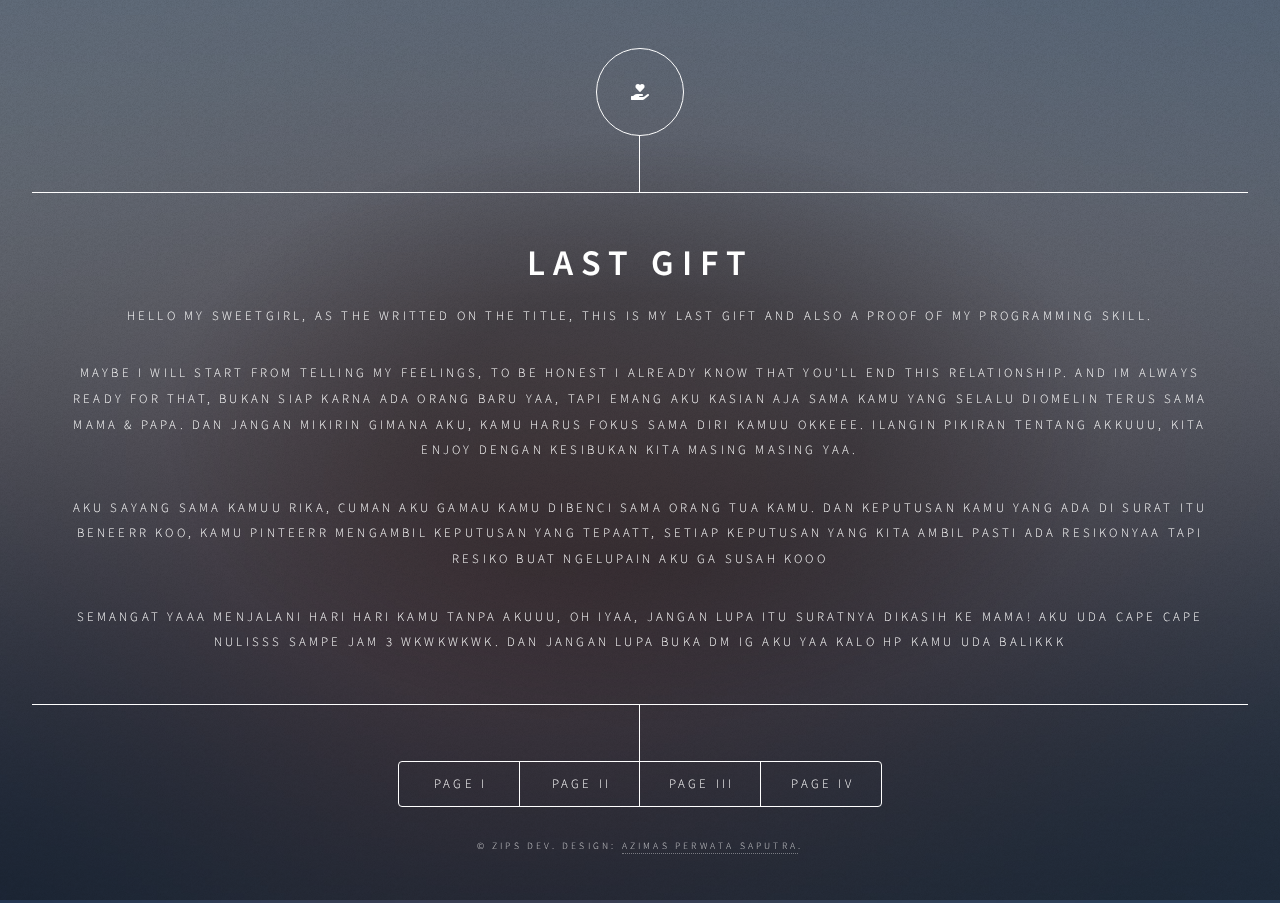
<file: gift.html>
<!DOCTYPE HTML>
<html>
	<head>
		<title>Last Gift - CCN</title>
		<meta charset="utf-8" />
		<meta name="viewport" content="width=device-width, initial-scale=1, user-scalable=no" />
		<link rel="stylesheet" href="https://cdnjs.cloudflare.com/ajax/libs/font-awesome/6.5.1/css/all.min.css">
		<link rel="stylesheet" href="assets/css/main.css" />
		<noscript><link rel="stylesheet" href="assets/css/noscript.css" /></noscript>
	</head>
	<body class="is-preload">

		<!-- Wrapper -->
			<div id="wrapper">

				<!-- Header -->
					<header id="header">
						<div class="logo">
							<span class="fas fa-hand-holding-heart"></span>
						</div>
						<div class="content">
							<div class="inner">
								<h1>LAST GIFT</h1>
								<p>Hello my sweetgirl, as the writted on the title, this is my Last Gift and also a proof of my programming skill.</p>
								<p>Maybe i will start from telling my feelings, to be honest i already know that you'll end this relationship. And im always ready for that, bukan siap karna ada orang baru yaa, tapi emang aku kasian aja sama kamu yang selalu diomelin terus sama mama & papa. Dan jangan mikirin gimana aku, kamu harus fokus sama diri kamuu okkeee. ilangin pikiran tentang akkuuu, kita enjoy dengan kesibukan kita masing masing yaa.</p>
								<p>Aku sayang sama kamuu Rika, cuman aku gamau kamu dibenci sama orang tua kamu. dan keputusan kamu yang ada di surat itu beneerr koo, kamu pinteerr mengambil keputusan yang tepaatt, setiap keputusan yang kita ambil pasti ada resikonyaa tapi resiko buat ngelupain aku ga susah kooo</p>
								<p>Semangat yaaa menjalani hari hari kamu tanpa akuuu, oh iyaa, JANGAN LUPA ITU SURATNYA DIKASIH KE MAMA! aku uda cape cape nulisss sampe jam 3 wkwkwkwk. dan jangan lupa buka DM IG aku yaa kalo hp kamu uda balikkk</p>
							</div>
						</div>
						<nav>
							<ul>
								<li><a href="#intro">PAGE I</a></li>
								<li><a href="#work">PAGE II</a></li>
								<li><a href="#about">PAGE III</a></li>
								<li><a href="#contact">PAGE IV</a></li>
								<!-- <li><a href="#elements">Elements</a></li> -->
							</ul>
						</nav>
					</header>

				<!-- Main -->
					<div id="main">

						<!-- Intro -->
							<article id="intro">
								<h2 class="major">PAGE I</h2>
								<span class="image main"><img src="images/FOTO (1).jpg" alt="" /></span>
								<p>24/04/2024, tidak terasa yaa kita sudah menjalani hubungan ini selama 1 Bulan, sebanyak 35 Hari kita lewati bersama sama dengan penuh kebahagiaan dan rasa sayang.</p>
								<p>Sekarang tanggal 29/05/2024, segala tentang kamu kandas, bukan cerita melainkan rasa. Aku yang pernah gigih dalam mencintaimu, kini memilih untuk berhenti atas hal yang tak pernah kau hargai, setelah beberapa kali mengalami patah hati, aku baru menyadari bahwa separah ini aku terluka. tidak,, tungguuu,, tidak denganmu. melainkan dengan aku yang terlalu menggebu. Aku memilih untuk melepasmu sebab mencintaimu pun akan membuat kamu lebih tersakiti.</p>
								<p>Usahaku tak mampu membuat mu luluh, sebab sejak awal hatimu tak pernah utuh. Aku Ikhlas atas kepergianmu, meski aku tahu bahwa kalimat itu tak pantas untukku yang bukan siapa siapa kamu. Biarlah kalimat kalimat yang pernah aku langitkan menjadi bukti bahwa aku pernah mencintai seorang wanita yang namanya tak pernah kubiarkan lebur dari ingatan, dan kelas mungkin aku akan merayakan tentangmu dalam ruang kelabu berisi memori lama yang melimpah kenangan.</p>
								<p>Every moments with you feels like a symphony of emotions, each note resonating with the depth of my love for you. you are the moldy that fills my heart with joy, the harmony that brings peace to my soul. with every beat, my love for you grows stronger, deeper, and more profound. you are the song that plays in my heart, the lyrics that speak to my soul. I'am endlessly grateful for your presence in my life, for you my lovely sweetgirl :)</p>
							</article>

						<!-- Work -->
							<article id="work">
								<h2 class="major">PAGE II</h2>
								<span class="image main"><img src="images/FOTO (2).jpg" alt="" /></span>
								<p>Aku Pamit yaa. Aku Pamit pergi, kamu ga perlu khawatirin aku yang pergi, bukan karna kamu bikin aku kecewa atau sakit hati koo, tenang aja. kamu udah baikk banggeett sama akkuuu, dan aku gabisa ngebales semua kebaikan yang udah kamu lakuin buat aku. maaf aku pergi karna aku tau aku gabakal bisa bales semua hal yang udah kamu kasih ke aku, aku takut aku nyakitin kamu lebih lama dan lebih sakit. akhir akhir ini aku lagi pusing, aku pusing sama keadaan, aku pusing gimana cara ngebales semua kebaikan yang udah kamu lakuin, maaf kalau semenjak kamu deket sama aku kamu jadi banyak sakit hati, banyak kecewa, maaf aku gaada niatan buat bikin kamu kaya gitu. aku sekarang lagi nyoba untuk merelakan kamu, pelan pelan aku coba, aku coba lagi setelah aku gagal berkali kali buat menjauh dari kamu. jujur, susah banget buat ngelepasin kamu, kita gaada apa apa tapi ngerasa ga rela aja kalau kamu aku tinggalin, apalagi kamu jalan bareng sama pria lain, aku belum siap untuk menghadapi hal itu kedua kalinya. semoga kali ini aku berhasil buat ga bikin kamu susah lagi, sekarang aku lagi nyoba untuk lepasin kamu pelan pelan, sekali lagi maaf ya akhir akhir ini kamu dimarahin sama mama karna jalan sama aku. maaf aku selalu maksain kamu buat jalan sama aku. Terimakasih bangettt udah bikin aku bahagia selama iniii, dan terimakasih atas semua hal yang telah kamu beri ke aku. aku sangat menghargai ituu <3</p>
								<p>Dan bila nanti kamu sudah menemukan sosok yang kamu pilih untuk dijadikan alasan bahagianya kamu selanjutnya, yang dimana itu bukan aku, kamu ingat ini ya?. aku ingin mengucapkan terimakasih sekali ke kamu. terimakasih udah mengajariku banyak hal kebaikan, terimakasih sudah terus menemaniku menitih langkah langkah yang kadang melelahkan jika aku tempuh sendiri, terimakasih sudah menanami dan memahami luka, duka, kelam, dan rumitnya aku, terimakasih untuk waktu, kesempatan, kebahagiaan, cerita, argumen, diskusi, hal yang kamu selalu ingin bagi dengan aku, dan cinta kamu yang sangat luar biasa. ternyata, aku pernah begitu bahagia denganmu, bila hari ini sudah tidak ada lagi, aku sudah merasa cukup, karena pernah melewati segalanya dengan kamu di sisiku, pernah diisi dan diyakinkan oleh kamu, mencintaimu akan selalu menjadi bagian terbaik dalam hidupku. Jika nanti pada akhirnya bukan aku orangnya, aku meminta maaf atas segala kesalahanku kepadamu di masa yang pernah kita lalui bersama, maaf jika aku belum bisa menjadi pria yang kamu mau, maaf jika aku kurang sabar dalam menghadapi segala sifat kamu, aku hanya menitip pesan untukmu 'kamu tetaplah kamu, tetaplah jadi diri sendiri, kamu hebat, dan tetaplah menjadi orang baik seperti biasanya'. sekali lagii baik baikk yaa kamuuu, semoga disuatu hari nanti ada pria yang melanjutkan merakit diri kamu lebih baik daripada akuu <3</p>
							</article>

						<!-- About -->
							<article id="about">
								<h2 class="major">PAGE III</h2>
								<span class="image main"><img src="images/FOTO (3).jpg" alt="" /></span>
								<p>Terlepas dari salahku, aku minta maaf. terlepas dari salahmu, lebih dulu sudah aku maafkan. Kita terlalu lama bersama sama sibuk mengungkit salah. sampai lupa, bahagia kita pernah sama sama. aku mulai ngenang masa baik, waktu baik, dan kenangan baik. benci itu hanya membuat cape dan aku gapernah bisa, aku akan mengingatmu selalu sebagai seorang yang pernah kubanggakan. sebagai seseorang yang pernah membahagiakan. terlepas dari hilangnya harapan, aku hanya ingin mengucapkan terimakasi banyak atas segalanya. tak jarang juga kamu ada disaat aku sedang susah susahnya. tak jarang kamu ada disaat aku sedang lemah lemahnya. kamu selalu aku kenang sebagai seseorang yang istimewa dan akan selalu. kini aku sedang mencoba berdiri diatas kakiku sendiri tanpa bantuan darimu sama sekali. biasanya kamu adalah orang nomor satu disaat aku membutuhkan sesuatu, wanita yang selalu aku hubungi disaat ada cerita hari ini, ngeluh tentang sesuatu, namun kini udah tidak lagi. akan ku usahakan untuk aku melepas kebahagiaanku yaitu kamu, demi kebahagiaanmu juga. kelak jika ternyata kita tidak lagi saling butuh, saling rindu dan saling mencari,,, kamu ingat ini. bagaimanapun cerita kita berakhir, aku akan selalu mengingatmu,,, selalu....</p>
								<p>I feel lucky meeting you, thank you for everything nothing can make me happy, my happiness is now only in you. thought doing fine was the best it was ever going to get for me, with you i finally feel whole. one think i love about you is how you want me to be happy, even at an extremely low point you wanted to make me laugh and did many time. Like you every day. You're the best person i've ever meet and i dont know how i describe you cuteness, your kindness, your beauty, your perfect treatment, and your response.</p>
							</article>

						<!-- Contact -->
						<article id="contact">
							<h2 class="major">PAGE IV</h2>
							<span class="image main"><img src="images/FOTO (4).jpg" alt="" /></span>
							<p>Dear My Last Home...</p>
							<p>Aku gatauu mau nyampeiinnnyyaaa lewat mana lagii, semoga kamuu bisa bacaa semua yaaa. Aku cuman mau bilang terimakasih yang sebanyak banyaknya ke kamu atas pengalaman dan pelajaran kemarin. terimakasih pernah menjadi rumah yang ternyaman, terimakasih untuk semua hal yang telah kita lewati, terimakasih untuk memori manisnya, maaaaffff yyyaaa, ketikaa samaa akkuu banyak sakitnyaaa. maaf jugaa kalau aku masi sering nyari tau tentang kamuu, maaf juga kalau aku sering cemburuan sama kamuu, sering nangisin kamuu, sering mikirin kamuu. Intinyaaa sekarang kamu harus bahagiaa yaaa, aku seneng bangeett bisa diberi pelukan hangat dari kamuuu, aku seneng banget bisa bahagia dan ketawa bareng sama kamuuu. Jikaa suatu saaat nanti kamuu sudah menemukan pria yang lebih baik dari diriku, kamu jangan takut yaa buat cerita tentang hari hari kamuu ke diaa yaaa. tapiii jangan cerita apaaa yaannggg kamu rasain jugaaa, apalagi soal your lustful desire. Jangaannn sampppee akkuu maahhh mooohhhhooonnn bannaagggeeettt sama kamu jangan sampe hal negatif yang pernah aku lakuin kejadian lagi sama pasangan baru kamuu...... Daaann jugaa jangan makan miee teruss yaa, udah ah segitu aajjjaa, uda nangis bangett. sekali lagi makasi yaaa, bahagia selalu sayyaannggkuuuhhh... Maaf kalo akhir akhir ini aku mengganggu kamuuu dengan ngejemput kamuu, tapii mulaii besook aku gaakan ganggu kamu lagii kooo. SEMANGAT SELALLUUU MYY GOOODDDDDD GGGIIIIRRRLLLLLL, III LLLOOOOOVVVVVVVEEEEEEEEEE YYYYYYYYOOOOOOUUUUUUUUU SSSSSSSSSSSSOOOOOOOOOOOOOOO MMMMMMMMMMMMUUUUUUUUUUUUUUUUCCCCCCCCCCCCCCCCHHHHHHHHHHHHHHHHHHH</p>
						</article>

						<!-- Elements -->
							<article id="elements">
								<h2 class="major">Elements</h2>

								<section>
									<h3 class="major">Text</h3>
									<p>This is <b>bold</b> and this is <strong>strong</strong>. This is <i>italic</i> and this is <em>emphasized</em>.
									This is <sup>superscript</sup> text and this is <sub>subscript</sub> text.
									This is <u>underlined</u> and this is code: <code>for (;;) { ... }</code>. Finally, <a href="#">this is a link</a>.</p>
									<hr />
									<h2>Heading Level 2</h2>
									<h3>Heading Level 3</h3>
									<h4>Heading Level 4</h4>
									<h5>Heading Level 5</h5>
									<h6>Heading Level 6</h6>
									<hr />
									<h4>Blockquote</h4>
									<blockquote>Fringilla nisl. Donec accumsan interdum nisi, quis tincidunt felis sagittis eget tempus euismod. Vestibulum ante ipsum primis in faucibus vestibulum. Blandit adipiscing eu felis iaculis volutpat ac adipiscing accumsan faucibus. Vestibulum ante ipsum primis in faucibus lorem ipsum dolor sit amet nullam adipiscing eu felis.</blockquote>
									<h4>Preformatted</h4>
									<pre><code>i = 0;

while (!deck.isInOrder()) {
    print 'Iteration ' + i;
    deck.shuffle();
    i++;
}

print 'It took ' + i + ' iterations to sort the deck.';</code></pre>
								</section>

								<section>
									<h3 class="major">Lists</h3>

									<h4>Unordered</h4>
									<ul>
										<li>Dolor pulvinar etiam.</li>
										<li>Sagittis adipiscing.</li>
										<li>Felis enim feugiat.</li>
									</ul>

									<h4>Alternate</h4>
									<ul class="alt">
										<li>Dolor pulvinar etiam.</li>
										<li>Sagittis adipiscing.</li>
										<li>Felis enim feugiat.</li>
									</ul>

									<h4>Ordered</h4>
									<ol>
										<li>Dolor pulvinar etiam.</li>
										<li>Etiam vel felis viverra.</li>
										<li>Felis enim feugiat.</li>
										<li>Dolor pulvinar etiam.</li>
										<li>Etiam vel felis lorem.</li>
										<li>Felis enim et feugiat.</li>
									</ol>
									<h4>Icons</h4>
									<ul class="icons">
										<li><a href="https://www.instagram.com/smithbondz/" class="icon brands fa-instagram"><span class="label">Instagram</span></a></li>
										<li><a href="https://github.com/AzimasP" class="icon brands fa-github"><span class="label">Github</span></a></li>
									</ul>

									<h4>Actions</h4>
									<ul class="actions">
										<li><a href="#" class="button primary">Default</a></li>
										<li><a href="#" class="button">Default</a></li>
									</ul>
									<ul class="actions stacked">
										<li><a href="#" class="button primary">Default</a></li>
										<li><a href="#" class="button">Default</a></li>
									</ul>
								</section>

								<section>
									<h3 class="major">Table</h3>
									<h4>Default</h4>
									<div class="table-wrapper">
										<table>
											<thead>
												<tr>
													<th>Name</th>
													<th>Description</th>
													<th>Price</th>
												</tr>
											</thead>
											<tbody>
												<tr>
													<td>Item One</td>
													<td>Ante turpis integer aliquet porttitor.</td>
													<td>29.99</td>
												</tr>
												<tr>
													<td>Item Two</td>
													<td>Vis ac commodo adipiscing arcu aliquet.</td>
													<td>19.99</td>
												</tr>
												<tr>
													<td>Item Three</td>
													<td> Morbi faucibus arcu accumsan lorem.</td>
													<td>29.99</td>
												</tr>
												<tr>
													<td>Item Four</td>
													<td>Vitae integer tempus condimentum.</td>
													<td>19.99</td>
												</tr>
												<tr>
													<td>Item Five</td>
													<td>Ante turpis integer aliquet porttitor.</td>
													<td>29.99</td>
												</tr>
											</tbody>
											<tfoot>
												<tr>
													<td colspan="2"></td>
													<td>100.00</td>
												</tr>
											</tfoot>
										</table>
									</div>

									<h4>Alternate</h4>
									<div class="table-wrapper">
										<table class="alt">
											<thead>
												<tr>
													<th>Name</th>
													<th>Description</th>
													<th>Price</th>
												</tr>
											</thead>
											<tbody>
												<tr>
													<td>Item One</td>
													<td>Ante turpis integer aliquet porttitor.</td>
													<td>29.99</td>
												</tr>
												<tr>
													<td>Item Two</td>
													<td>Vis ac commodo adipiscing arcu aliquet.</td>
													<td>19.99</td>
												</tr>
												<tr>
													<td>Item Three</td>
													<td> Morbi faucibus arcu accumsan lorem.</td>
													<td>29.99</td>
												</tr>
												<tr>
													<td>Item Four</td>
													<td>Vitae integer tempus condimentum.</td>
													<td>19.99</td>
												</tr>
												<tr>
													<td>Item Five</td>
													<td>Ante turpis integer aliquet porttitor.</td>
													<td>29.99</td>
												</tr>
											</tbody>
											<tfoot>
												<tr>
													<td colspan="2"></td>
													<td>100.00</td>
												</tr>
											</tfoot>
										</table>
									</div>
								</section>

								<section>
									<h3 class="major">Buttons</h3>
									<ul class="actions">
										<li><a href="#" class="button primary">Primary</a></li>
										<li><a href="#" class="button">Default</a></li>
									</ul>
									<ul class="actions">
										<li><a href="#" class="button">Default</a></li>
										<li><a href="#" class="button small">Small</a></li>
									</ul>
									<ul class="actions">
										<li><a href="#" class="button primary icon solid fa-download">Icon</a></li>
										<li><a href="#" class="button icon solid fa-download">Icon</a></li>
									</ul>
									<ul class="actions">
										<li><span class="button primary disabled">Disabled</span></li>
										<li><span class="button disabled">Disabled</span></li>
									</ul>
								</section>

								<section>
									<h3 class="major">Form</h3>
									<form method="post" action="#">
										<div class="fields">
											<div class="field half">
												<label for="demo-name">Name</label>
												<input type="text" name="demo-name" id="demo-name" value="" placeholder="Jane Doe" />
											</div>
											<div class="field half">
												<label for="demo-email">Email</label>
												<input type="email" name="demo-email" id="demo-email" value="" placeholder="jane@untitled.tld" />
											</div>
											<div class="field">
												<label for="demo-category">Category</label>
												<select name="demo-category" id="demo-category">
													<option value="">-</option>
													<option value="1">Manufacturing</option>
													<option value="1">Shipping</option>
													<option value="1">Administration</option>
													<option value="1">Human Resources</option>
												</select>
											</div>
											<div class="field half">
												<input type="radio" id="demo-priority-low" name="demo-priority" checked>
												<label for="demo-priority-low">Low</label>
											</div>
											<div class="field half">
												<input type="radio" id="demo-priority-high" name="demo-priority">
												<label for="demo-priority-high">High</label>
											</div>
											<div class="field half">
												<input type="checkbox" id="demo-copy" name="demo-copy">
												<label for="demo-copy">Email me a copy</label>
											</div>
											<div class="field half">
												<input type="checkbox" id="demo-human" name="demo-human" checked>
												<label for="demo-human">Not a robot</label>
											</div>
											<div class="field">
												<label for="demo-message">Message</label>
												<textarea name="demo-message" id="demo-message" placeholder="Enter your message" rows="6"></textarea>
											</div>
										</div>
										<ul class="actions">
											<li><input type="submit" value="Send Message" class="primary" /></li>
											<li><input type="reset" value="Reset" /></li>
										</ul>
									</form>
								</section>

							</article>

					</div>

				<!-- Footer -->
					<footer id="footer">
						<p class="copyright">&copy; ZiPs Dev. Design: <a href="https://instagram.com/smithbondz">Azimas Perwata Saputra</a>.</p>
					</footer>

			</div>

		<!-- BG -->
			<div id="bg"></div>

		<!-- Scripts -->
			<script src="assets/js/jquery.min.js"></script>
			<script src="assets/js/browser.min.js"></script>
			<script src="assets/js/breakpoints.min.js"></script>
			<script src="assets/js/util.js"></script>
			<script src="assets/js/main.js"></script>

	</body>
</html>
</file>
<file: assets/css/noscript.css>
/*
	Dimension by HTML5 UP
	html5up.net | @ajlkn
	Free for personal and commercial use under the CCA 3.0 license (html5up.net/license)
*/

/* BG */

	body.is-preload #bg:before {
		background-color: transparent;
	}

/* Header */

	body.is-preload #header {
		-moz-filter: none;
		-webkit-filter: none;
		-ms-filter: none;
		filter: none;
	}

		body.is-preload #header > * {
			opacity: 1;
		}

		body.is-preload #header .content .inner {
			max-height: none;
			padding: 3rem 2rem;
			opacity: 1;
		}

/* Main */

	#main article {
		opacity: 1;
		margin: 4rem 0 0 0;
	}
</file>
<file: assets/css/main.css>
@import url(fontawesome-all.min.css);
@import url("https://fonts.googleapis.com/css?family=Source+Sans+Pro:300italic,600italic,300,600");

/*
	Dimension by HTML5 UP
	html5up.net | @ajlkn
	Free for personal and commercial use under the CCA 3.0 license (html5up.net/license)
*/

html, body, div, span, applet, object,
iframe, h1, h2, h3, h4, h5, h6, p, blockquote,
pre, a, abbr, acronym, address, big, cite,
code, del, dfn, em, img, ins, kbd, q, s, samp,
small, strike, strong, sub, sup, tt, var, b,
u, i, center, dl, dt, dd, ol, ul, li, fieldset,
form, label, legend, table, caption, tbody,
tfoot, thead, tr, th, td, article, aside,
canvas, details, embed, figure, figcaption,
footer, header, hgroup, menu, nav, output, ruby,
section, summary, time, mark, audio, video {
	margin: 0;
	padding: 0;
	border: 0;
	font-size: 100%;
	font: inherit;
	vertical-align: baseline;}

article, aside, details, figcaption, figure,
footer, header, hgroup, menu, nav, section {
	display: block;}

body {
	line-height: 1;
}

ol, ul {
	list-style: none;
}

blockquote, q {
	quotes: none;
}

	blockquote:before, blockquote:after, q:before, q:after {
		content: '';
		content: none;
	}

table {
	border-collapse: collapse;
	border-spacing: 0;
}

body {
	-webkit-text-size-adjust: none;
}

mark {
	background-color: transparent;
	color: inherit;
}

input::-moz-focus-inner {
	border: 0;
	padding: 0;
}

input, select, textarea {
	-moz-appearance: none;
	-webkit-appearance: none;
	-ms-appearance: none;
	appearance: none;
}

/* Basic */

	@-ms-viewport {
		width: device-width;
	}

	@media screen and (max-width: 480px) {

		html, body {
			min-width: 320px;
		}

	}

	html {
		box-sizing: border-box;
	}

	*, *:before, *:after {
		box-sizing: inherit;
	}

	body {
		background: #1b1f22;
	}

		body.is-preload *, body.is-preload *:before, body.is-preload *:after {
			-moz-animation: none !important;
			-webkit-animation: none !important;
			-ms-animation: none !important;
			animation: none !important;
			-moz-transition: none !important;
			-webkit-transition: none !important;
			-ms-transition: none !important;
			transition: none !important;
		}

/* Type */

	html {
		font-size: 16pt;
	}

		@media screen and (max-width: 1680px) {

			html {
				font-size: 12pt;
			}

		}

		@media screen and (max-width: 736px) {

			html {
				font-size: 11pt;
			}

		}

		@media screen and (max-width: 360px) {

			html {
				font-size: 10pt;
			}

		}

	body, input, select, textarea {
		color: #ffffff;
		font-family: "Source Sans Pro", sans-serif;
		font-weight: 300;
		font-size: 1rem;
		line-height: 1.65;
	}

	a {
		-moz-transition: color 0.2s ease-in-out, background-color 0.2s ease-in-out, border-bottom-color 0.2s ease-in-out;
		-webkit-transition: color 0.2s ease-in-out, background-color 0.2s ease-in-out, border-bottom-color 0.2s ease-in-out;
		-ms-transition: color 0.2s ease-in-out, background-color 0.2s ease-in-out, border-bottom-color 0.2s ease-in-out;
		transition: color 0.2s ease-in-out, background-color 0.2s ease-in-out, border-bottom-color 0.2s ease-in-out;
		border-bottom: dotted 1px rgba(255, 255, 255, 0.5);
		text-decoration: none;
		color: inherit;
	}

		a:hover {
			border-bottom-color: transparent;
		}

	strong, b {
		color: #ffffff;
		font-weight: 600;
	}

	em, i {
		font-style: italic;
	}

	p {
		margin: 0 0 2rem 0;
	}

	h1, h2, h3, h4, h5, h6 {
		color: #ffffff;
		font-weight: 600;
		line-height: 1.5;
		margin: 0 0 1rem 0;
		text-transform: uppercase;
		letter-spacing: 0.2rem;
	}

		h1 a, h2 a, h3 a, h4 a, h5 a, h6 a {
			color: inherit;
			text-decoration: none;
		}

		h1.major, h2.major, h3.major, h4.major, h5.major, h6.major {
			border-bottom: solid 1px #ffffff;
			width: -moz-max-content;
			width: -webkit-max-content;
			width: -ms-max-content;
			width: max-content;
			padding-bottom: 0.5rem;
			margin: 0 0 2rem 0;
		}

	h1 {
		font-size: 2.25rem;
		line-height: 1.3;
		letter-spacing: 0.5rem;
	}

	h2 {
		font-size: 1.5rem;
		line-height: 1.4;
		letter-spacing: 0.5rem;
	}

	h3 {
		font-size: 1rem;
	}

	h4 {
		font-size: 0.8rem;
	}

	h5 {
		font-size: 0.7rem;
	}

	h6 {
		font-size: 0.6rem;
	}

	@media screen and (max-width: 736px) {

		h1 {
			font-size: 1.75rem;
			line-height: 1.4;
		}

		h2 {
			font-size: 1.25em;
			line-height: 1.5;
		}

	}

	sub {
		font-size: 0.8rem;
		position: relative;
		top: 0.5rem;
	}

	sup {
		font-size: 0.8rem;
		position: relative;
		top: -0.5rem;
	}

	blockquote {
		border-left: solid 4px #ffffff;
		font-style: italic;
		margin: 0 0 2rem 0;
		padding: 0.5rem 0 0.5rem 2rem;
	}

	code {
		background: rgba(255, 255, 255, 0.075);
		border-radius: 4px;
		font-family: "Courier New", monospace;
		font-size: 0.9rem;
		margin: 0 0.25rem;
		padding: 0.25rem 0.65rem;
	}

	pre {
		-webkit-overflow-scrolling: touch;
		font-family: "Courier New", monospace;
		font-size: 0.9rem;
		margin: 0 0 2rem 0;
	}

		pre code {
			display: block;
			line-height: 1.75;
			padding: 1rem 1.5rem;
			overflow-x: auto;
		}

	hr {
		border: 0;
		border-bottom: solid 1px #ffffff;
		margin: 2.75rem 0;
	}

	.align-left {
		text-align: left;
	}

	.align-center {
		text-align: center;
	}

	.align-right {
		text-align: right;
	}

/* Form */

	form {
		margin: 0 0 2rem 0;
	}

		form > :last-child {
			margin-bottom: 0;
		}

		form > .fields {
			display: -moz-flex;
			display: -webkit-flex;
			display: -ms-flex;
			display: flex;
			-moz-flex-wrap: wrap;
			-webkit-flex-wrap: wrap;
			-ms-flex-wrap: wrap;
			flex-wrap: wrap;
			width: calc(100% + 3rem);
			margin: -1.5rem 0 2rem -1.5rem;
		}

			form > .fields > .field {
				-moz-flex-grow: 0;
				-webkit-flex-grow: 0;
				-ms-flex-grow: 0;
				flex-grow: 0;
				-moz-flex-shrink: 0;
				-webkit-flex-shrink: 0;
				-ms-flex-shrink: 0;
				flex-shrink: 0;
				padding: 1.5rem 0 0 1.5rem;
				width: calc(100% - 1.5rem);
			}

				form > .fields > .field.half {
					width: calc(50% - 0.75rem);
				}

				form > .fields > .field.third {
					width: calc(100%/3 - 0.5rem);
				}

				form > .fields > .field.quarter {
					width: calc(25% - 0.375rem);
				}

		@media screen and (max-width: 480px) {

			form > .fields {
				width: calc(100% + 3rem);
				margin: -1.5rem 0 2rem -1.5rem;
			}

				form > .fields > .field {
					padding: 1.5rem 0 0 1.5rem;
					width: calc(100% - 1.5rem);
				}

					form > .fields > .field.half {
						width: calc(100% - 1.5rem);
					}

					form > .fields > .field.third {
						width: calc(100% - 1.5rem);
					}

					form > .fields > .field.quarter {
						width: calc(100% - 1.5rem);
					}

		}

	label {
		color: #ffffff;
		display: block;
		font-size: 0.8rem;
		font-weight: 300;
		letter-spacing: 0.2rem;
		line-height: 1.5;
		margin: 0 0 1rem 0;
		text-transform: uppercase;
	}

	input[type="text"],
	input[type="password"],
	input[type="email"],
	input[type="tel"],
	select,
	textarea {
		-moz-appearance: none;
		-webkit-appearance: none;
		-ms-appearance: none;
		appearance: none;
		-moz-transition: border-color 0.2s ease-in-out, box-shadow 0.2s ease-in-out, background-color 0.2s ease-in-out;
		-webkit-transition: border-color 0.2s ease-in-out, box-shadow 0.2s ease-in-out, background-color 0.2s ease-in-out;
		-ms-transition: border-color 0.2s ease-in-out, box-shadow 0.2s ease-in-out, background-color 0.2s ease-in-out;
		transition: border-color 0.2s ease-in-out, box-shadow 0.2s ease-in-out, background-color 0.2s ease-in-out;
		background-color: transparent;
		border-radius: 4px;
		border: solid 1px #ffffff;
		color: inherit;
		display: block;
		outline: 0;
		padding: 0 1rem;
		text-decoration: none;
		width: 100%;
	}

		input[type="text"]:invalid,
		input[type="password"]:invalid,
		input[type="email"]:invalid,
		input[type="tel"]:invalid,
		select:invalid,
		textarea:invalid {
			box-shadow: none;
		}

		input[type="text"]:focus,
		input[type="password"]:focus,
		input[type="email"]:focus,
		input[type="tel"]:focus,
		select:focus,
		textarea:focus {
			background: rgba(255, 255, 255, 0.075);
			border-color: #ffffff;
			box-shadow: 0 0 0 1px #ffffff;
		}

	select {
		background-image: url("data:image/svg+xml;charset=utf8,%3Csvg xmlns='http://www.w3.org/2000/svg' width='40' height='40' preserveAspectRatio='none' viewBox='0 0 40 40'%3E%3Cpath d='M9.4,12.3l10.4,10.4l10.4-10.4c0.2-0.2,0.5-0.4,0.9-0.4c0.3,0,0.6,0.1,0.9,0.4l3.3,3.3c0.2,0.2,0.4,0.5,0.4,0.9 c0,0.4-0.1,0.6-0.4,0.9L20.7,31.9c-0.2,0.2-0.5,0.4-0.9,0.4c-0.3,0-0.6-0.1-0.9-0.4L4.3,17.3c-0.2-0.2-0.4-0.5-0.4-0.9 c0-0.4,0.1-0.6,0.4-0.9l3.3-3.3c0.2-0.2,0.5-0.4,0.9-0.4S9.1,12.1,9.4,12.3z' fill='%23ffffff' /%3E%3C/svg%3E");
		background-size: 1.25rem;
		background-repeat: no-repeat;
		background-position: calc(100% - 1rem) center;
		height: 2.75rem;
		padding-right: 2.75rem;
		text-overflow: ellipsis;
	}

		select option {
			color: #ffffff;
			background: #1b1f22;
		}

		select:focus::-ms-value {
			background-color: transparent;
		}

		select::-ms-expand {
			display: none;
		}

	input[type="text"],
	input[type="password"],
	input[type="email"],
	select {
		height: 2.75rem;
	}

	textarea {
		padding: 0.75rem 1rem;
	}

	input[type="checkbox"],
	input[type="radio"] {
		-moz-appearance: none;
		-webkit-appearance: none;
		-ms-appearance: none;
		appearance: none;
		display: block;
		float: left;
		margin-right: -2rem;
		opacity: 0;
		width: 1rem;
		z-index: -1;
	}

		input[type="checkbox"] + label,
		input[type="radio"] + label {
			text-decoration: none;
			-moz-user-select: none;
			-webkit-user-select: none;
			-ms-user-select: none;
			user-select: none;
			color: #ffffff;
			cursor: pointer;
			display: inline-block;
			font-size: 0.8rem;
			font-weight: 300;
			margin: 0 0 0.5rem 0;
			padding-left: 2.65rem;
			padding-right: 0.75rem;
			position: relative;
		}

			input[type="checkbox"] + label:before,
			input[type="radio"] + label:before {
				-moz-osx-font-smoothing: grayscale;
				-webkit-font-smoothing: antialiased;
				display: inline-block;
				font-style: normal;
				font-variant: normal;
				text-rendering: auto;
				line-height: 1;
				text-transform: none !important;
				font-family: 'Font Awesome 5 Free';
				font-weight: 900;
			}

			input[type="checkbox"] + label:before,
			input[type="radio"] + label:before {
				-moz-transition: border-color 0.2s ease-in-out, box-shadow 0.2s ease-in-out, background-color 0.2s ease-in-out;
				-webkit-transition: border-color 0.2s ease-in-out, box-shadow 0.2s ease-in-out, background-color 0.2s ease-in-out;
				-ms-transition: border-color 0.2s ease-in-out, box-shadow 0.2s ease-in-out, background-color 0.2s ease-in-out;
				transition: border-color 0.2s ease-in-out, box-shadow 0.2s ease-in-out, background-color 0.2s ease-in-out;
				border-radius: 4px;
				border: solid 1px #ffffff;
				content: '';
				display: inline-block;
				height: 1.65rem;
				left: 0;
				line-height: 1.65rem;
				position: absolute;
				text-align: center;
				top: -0.15rem;
				width: 1.65rem;
			}

		input[type="checkbox"]:checked + label:before,
		input[type="radio"]:checked + label:before {
			background: #ffffff !important;
			border-color: #ffffff !important;
			color: #1b1f22;
			content: '\f00c';
		}

		input[type="checkbox"]:focus + label:before,
		input[type="radio"]:focus + label:before {
			background: rgba(255, 255, 255, 0.075);
			border-color: #ffffff;
			box-shadow: 0 0 0 1px #ffffff;
		}

	input[type="checkbox"] + label:before {
		border-radius: 4px;
	}

	input[type="radio"] + label:before {
		border-radius: 100%;
	}

	::-webkit-input-placeholder {
		color: rgba(255, 255, 255, 0.5) !important;
		opacity: 1.0;
	}

	:-moz-placeholder {
		color: rgba(255, 255, 255, 0.5) !important;
		opacity: 1.0;
	}

	::-moz-placeholder {
		color: rgba(255, 255, 255, 0.5) !important;
		opacity: 1.0;
	}

	:-ms-input-placeholder {
		color: rgba(255, 255, 255, 0.5) !important;
		opacity: 1.0;
	}

	.formerize-placeholder {
		color: rgba(255, 255, 255, 0.5) !important;
		opacity: 1.0;
	}

/* Box */

	.box {
		border-radius: 4px;
		border: solid 1px #ffffff;
		margin-bottom: 2rem;
		padding: 1.5em;
	}

		.box > :last-child,
		.box > :last-child > :last-child,
		.box > :last-child > :last-child > :last-child {
			margin-bottom: 0;
		}

		.box.alt {
			border: 0;
			border-radius: 0;
			padding: 0;
		}

/* Icon */

	.icon {
		text-decoration: none;
		border-bottom: none;
		position: relative;
	}

		.icon:before {
			-moz-osx-font-smoothing: grayscale;
			-webkit-font-smoothing: antialiased;
			display: inline-block;
			font-style: normal;
			font-variant: normal;
			text-rendering: auto;
			line-height: 1;
			text-transform: none !important;
			font-family: 'Font Awesome 5 Free';
			font-weight: 400;
		}

		.icon > .label {
			display: none;
		}

		.icon:before {
			line-height: inherit;
		}

		.icon.solid:before {
			font-weight: 900;
		}

		.icon.brands:before {
			font-family: 'Font Awesome 5 Brands';
		}

/* Image */

	.image {
		border-radius: 4px;
		border: 0;
		display: inline-block;
		position: relative;
	}

		.image:before {
			pointer-events: none;
			background-image: url("../../images/overlay.png");
			background-color: rgba(19, 21, 25, 0.5);
			border-radius: 4px;
			content: '';
			display: block;
			height: 100%;
			left: 0;
			opacity: 0.5;
			position: absolute;
			top: 0;
			width: 100%;
		}

		.image img {
			border-radius: 4px;
			display: block;
		}

		.image.left, .image.right {
			max-width: 40%;
		}

			.image.left img, .image.right img {
				width: 100%;
			}

		.image.left {
			float: left;
			padding: 0 1.5em 1em 0;
			top: 0.25em;
		}

		.image.right {
			float: right;
			padding: 0 0 1em 1.5em;
			top: 0.25em;
		}

		.image.fit {
			display: block;
			margin: 0 0 2rem 0;
			width: 100%;
		}

			.image.fit img {
				width: 100%;
			}

		.image.main {
			display: block;
			margin: 2.5rem 0;
			width: 100%;
		}

			.image.main img {
				width: 100%;
			}

		@media screen and (max-width: 736px) {

			.image.main {
				margin: 2rem 0;
			}

		}

		@media screen and (max-width: 480px) {

			.image.main {
				margin: 1.5rem 0;
			}

		}

/* List */

	ol {
		list-style: decimal;
		margin: 0 0 2rem 0;
		padding-left: 1.25em;
	}

		ol li {
			padding-left: 0.25em;
		}

	ul {
		list-style: disc;
		margin: 0 0 2rem 0;
		padding-left: 1em;
	}

		ul li {
			padding-left: 0.5em;
		}

		ul.alt {
			list-style: none;
			padding-left: 0;
		}

			ul.alt li {
				border-top: solid 1px #ffffff;
				padding: 0.5em 0;
			}

				ul.alt li:first-child {
					border-top: 0;
					padding-top: 0;
				}

	dl {
		margin: 0 0 2rem 0;
	}

		dl dt {
			display: block;
			font-weight: 600;
			margin: 0 0 1rem 0;
		}

		dl dd {
			margin-left: 2rem;
		}

/* Actions */

	ul.actions {
		display: -moz-flex;
		display: -webkit-flex;
		display: -ms-flex;
		display: flex;
		cursor: default;
		list-style: none;
		margin-left: -1rem;
		padding-left: 0;
	}

		ul.actions li {
			padding: 0 0 0 1rem;
			vertical-align: middle;
		}

		ul.actions.special {
			-moz-justify-content: center;
			-webkit-justify-content: center;
			-ms-justify-content: center;
			justify-content: center;
			width: 100%;
			margin-left: 0;
		}

			ul.actions.special li:first-child {
				padding-left: 0;
			}

		ul.actions.stacked {
			-moz-flex-direction: column;
			-webkit-flex-direction: column;
			-ms-flex-direction: column;
			flex-direction: column;
			margin-left: 0;
		}

			ul.actions.stacked li {
				padding: 1.3rem 0 0 0;
			}

				ul.actions.stacked li:first-child {
					padding-top: 0;
				}

		ul.actions.fit {
			width: calc(100% + 1rem);
		}

			ul.actions.fit li {
				-moz-flex-grow: 1;
				-webkit-flex-grow: 1;
				-ms-flex-grow: 1;
				flex-grow: 1;
				-moz-flex-shrink: 1;
				-webkit-flex-shrink: 1;
				-ms-flex-shrink: 1;
				flex-shrink: 1;
				width: 100%;
			}

				ul.actions.fit li > * {
					width: 100%;
				}

			ul.actions.fit.stacked {
				width: 100%;
			}

		@media screen and (max-width: 480px) {

			ul.actions:not(.fixed) {
				-moz-flex-direction: column;
				-webkit-flex-direction: column;
				-ms-flex-direction: column;
				flex-direction: column;
				margin-left: 0;
				width: 100% !important;
			}

				ul.actions:not(.fixed) li {
					-moz-flex-grow: 1;
					-webkit-flex-grow: 1;
					-ms-flex-grow: 1;
					flex-grow: 1;
					-moz-flex-shrink: 1;
					-webkit-flex-shrink: 1;
					-ms-flex-shrink: 1;
					flex-shrink: 1;
					padding: 1rem 0 0 0;
					text-align: center;
					width: 100%;
				}

					ul.actions:not(.fixed) li > * {
						width: 100%;
					}

					ul.actions:not(.fixed) li:first-child {
						padding-top: 0;
					}

					ul.actions:not(.fixed) li input[type="submit"],
					ul.actions:not(.fixed) li input[type="reset"],
					ul.actions:not(.fixed) li input[type="button"],
					ul.actions:not(.fixed) li button,
					ul.actions:not(.fixed) li .button {
						width: 100%;
					}

						ul.actions:not(.fixed) li input[type="submit"].icon:before,
						ul.actions:not(.fixed) li input[type="reset"].icon:before,
						ul.actions:not(.fixed) li input[type="button"].icon:before,
						ul.actions:not(.fixed) li button.icon:before,
						ul.actions:not(.fixed) li .button.icon:before {
							margin-left: -0.5em;
						}

		}

/* Icons */

	ul.icons {
		cursor: default;
		list-style: none;
		padding-left: 0;
	}

		ul.icons li {
			display: inline-block;
			padding: 0 0.75em 0 0;
		}

			ul.icons li:last-child {
				padding-right: 0;
			}

			ul.icons li a {
				border-radius: 100%;
				box-shadow: inset 0 0 0 1px #ffffff;
				display: inline-block;
				height: 2.25rem;
				line-height: 2.25rem;
				text-align: center;
				width: 2.25rem;
			}

				ul.icons li a:hover {
					background-color: rgba(255, 255, 255, 0.075);
				}

				ul.icons li a:active {
					background-color: rgba(255, 255, 255, 0.175);
				}

/* Table */

	.table-wrapper {
		-webkit-overflow-scrolling: touch;
		overflow-x: auto;
	}

	table {
		margin: 0 0 2rem 0;
		width: 100%;
	}

		table tbody tr {
			border: solid 1px #ffffff;
			border-left: 0;
			border-right: 0;
		}

			table tbody tr:nth-child(2n + 1) {
				background-color: rgba(255, 255, 255, 0.075);
			}

		table td {
			padding: 0.75em 0.75em;
		}

		table th {
			color: #ffffff;
			font-size: 0.9em;
			font-weight: 600;
			padding: 0 0.75em 0.75em 0.75em;
			text-align: left;
		}

		table thead {
			border-bottom: solid 2px #ffffff;
		}

		table tfoot {
			border-top: solid 2px #ffffff;
		}

		table.alt {
			border-collapse: separate;
		}

			table.alt tbody tr td {
				border: solid 1px #ffffff;
				border-left-width: 0;
				border-top-width: 0;
			}

				table.alt tbody tr td:first-child {
					border-left-width: 1px;
				}

			table.alt tbody tr:first-child td {
				border-top-width: 1px;
			}

			table.alt thead {
				border-bottom: 0;
			}

			table.alt tfoot {
				border-top: 0;
			}

/* Button */

	input[type="submit"],
	input[type="reset"],
	input[type="button"],
	button,
	.button {
		-moz-appearance: none;
		-webkit-appearance: none;
		-ms-appearance: none;
		appearance: none;
		-moz-transition: background-color 0.2s ease-in-out, color 0.2s ease-in-out;
		-webkit-transition: background-color 0.2s ease-in-out, color 0.2s ease-in-out;
		-ms-transition: background-color 0.2s ease-in-out, color 0.2s ease-in-out;
		transition: background-color 0.2s ease-in-out, color 0.2s ease-in-out;
		background-color: transparent;
		border-radius: 4px;
		border: 0;
		box-shadow: inset 0 0 0 1px #ffffff;
		color: #ffffff !important;
		cursor: pointer;
		display: inline-block;
		font-size: 0.8rem;
		font-weight: 300;
		height: 2.75rem;
		letter-spacing: 0.2rem;
		line-height: 2.75rem;
		outline: 0;
		padding: 0 1.25rem 0 1.35rem;
		text-align: center;
		text-decoration: none;
		text-transform: uppercase;
		white-space: nowrap;
	}

		input[type="submit"]:hover,
		input[type="reset"]:hover,
		input[type="button"]:hover,
		button:hover,
		.button:hover {
			background-color: rgba(255, 255, 255, 0.075);
		}

		input[type="submit"]:active,
		input[type="reset"]:active,
		input[type="button"]:active,
		button:active,
		.button:active {
			background-color: rgba(255, 255, 255, 0.175);
		}

		input[type="submit"].icon:before,
		input[type="reset"].icon:before,
		input[type="button"].icon:before,
		button.icon:before,
		.button.icon:before {
			margin-right: 0.5em;
		}

		input[type="submit"].fit,
		input[type="reset"].fit,
		input[type="button"].fit,
		button.fit,
		.button.fit {
			width: 100%;
		}

		input[type="submit"].small,
		input[type="reset"].small,
		input[type="button"].small,
		button.small,
		.button.small {
			font-size: 0.6rem;
			height: 2.0625rem;
			line-height: 2.0625rem;
		}

		input[type="submit"].primary,
		input[type="reset"].primary,
		input[type="button"].primary,
		button.primary,
		.button.primary {
			background-color: #ffffff;
			color: #1b1f22 !important;
			font-weight: 600;
		}

		input[type="submit"].disabled, input[type="submit"]:disabled,
		input[type="reset"].disabled,
		input[type="reset"]:disabled,
		input[type="button"].disabled,
		input[type="button"]:disabled,
		button.disabled,
		button:disabled,
		.button.disabled,
		.button:disabled {
			pointer-events: none;
			cursor: default;
			opacity: 0.25;
		}

	input[type="submit"],
	input[type="reset"],
	input[type="button"],
	button {
		line-height: calc(2.75rem - 2px);
	}

/* BG */

	#bg {
		-moz-transform: scale(1.0);
		-webkit-transform: scale(1.0);
		-ms-transform: scale(1.0);
		transform: scale(1.0);
		-webkit-backface-visibility: hidden;
		position: fixed;
		top: 0;
		left: 0;
		width: 100%;
		height: 100vh;
		z-index: 1;
	}

		#bg:before, #bg:after {
			content: '';
			display: block;
			position: absolute;
			top: 0;
			left: 0;
			width: 100%;
			height: 100%;
		}

		#bg:before {
			-moz-transition: background-color 2.5s ease-in-out;
			-webkit-transition: background-color 2.5s ease-in-out;
			-ms-transition: background-color 2.5s ease-in-out;
			transition: background-color 2.5s ease-in-out;
			-moz-transition-delay: 0.75s;
			-webkit-transition-delay: 0.75s;
			-ms-transition-delay: 0.75s;
			transition-delay: 0.75s;
			background-image: linear-gradient(to top, rgba(19, 21, 25, 0.5), rgba(19, 21, 25, 0.5)), url("../../images/overlay.png");
			background-size: auto,
 256px 256px;
			background-position: center,
 center;
			background-repeat: no-repeat,
 repeat;
			z-index: 2;
		}

		#bg:after {
			-moz-transform: scale(1.125);
			-webkit-transform: scale(1.125);
			-ms-transform: scale(1.125);
			transform: scale(1.125);
			-moz-transition: -moz-transform 0.325s ease-in-out, -moz-filter 0.325s ease-in-out;
			-webkit-transition: -webkit-transform 0.325s ease-in-out, -webkit-filter 0.325s ease-in-out;
			-ms-transition: -ms-transform 0.325s ease-in-out, -ms-filter 0.325s ease-in-out;
			transition: transform 0.325s ease-in-out, filter 0.325s ease-in-out;
			background-image: url("../../images/bg.jpg");
			background-position: center;
			background-size: cover;
			background-repeat: no-repeat;
			z-index: 1;
		}

		body.is-article-visible #bg:after {
			-moz-transform: scale(1.0825);
			-webkit-transform: scale(1.0825);
			-ms-transform: scale(1.0825);
			transform: scale(1.0825);
			-moz-filter: blur(0.2rem);
			-webkit-filter: blur(0.2rem);
			-ms-filter: blur(0.2rem);
			filter: blur(0.2rem);
		}

		body.is-preload #bg:before {
			background-color: #000000;
		}

/* Wrapper */

	#wrapper {
		display: -moz-flex;
		display: -webkit-flex;
		display: -ms-flex;
		display: flex;
		-moz-flex-direction: column;
		-webkit-flex-direction: column;
		-ms-flex-direction: column;
		flex-direction: column;
		-moz-align-items: center;
		-webkit-align-items: center;
		-ms-align-items: center;
		align-items: center;
		-moz-justify-content: space-between;
		-webkit-justify-content: space-between;
		-ms-justify-content: space-between;
		justify-content: space-between;
		position: relative;
		min-height: 100vh;
		width: 100%;
		padding: 4rem 2rem;
		z-index: 3;
	}

		#wrapper:before {
			content: '';
			display: block;
		}

		@media screen and (max-width: 1680px) {

			#wrapper {
				padding: 3rem 2rem;
			}

		}

		@media screen and (max-width: 736px) {

			#wrapper {
				padding: 2rem 1rem;
			}

		}

		@media screen and (max-width: 480px) {

			#wrapper {
				padding: 1rem;
			}

		}

/* Header */

	#header {
		display: -moz-flex;
		display: -webkit-flex;
		display: -ms-flex;
		display: flex;
		-moz-flex-direction: column;
		-webkit-flex-direction: column;
		-ms-flex-direction: column;
		flex-direction: column;
		-moz-align-items: center;
		-webkit-align-items: center;
		-ms-align-items: center;
		align-items: center;
		-moz-transition: -moz-transform 0.325s ease-in-out, -moz-filter 0.325s ease-in-out, opacity 0.325s ease-in-out;
		-webkit-transition: -webkit-transform 0.325s ease-in-out, -webkit-filter 0.325s ease-in-out, opacity 0.325s ease-in-out;
		-ms-transition: -ms-transform 0.325s ease-in-out, -ms-filter 0.325s ease-in-out, opacity 0.325s ease-in-out;
		transition: transform 0.325s ease-in-out, filter 0.325s ease-in-out, opacity 0.325s ease-in-out;
		background-image: -moz-radial-gradient(rgba(0, 0, 0, 0.25) 25%, rgba(0, 0, 0, 0) 55%);
		background-image: -webkit-radial-gradient(rgba(0, 0, 0, 0.25) 25%, rgba(0, 0, 0, 0) 55%);
		background-image: -ms-radial-gradient(rgba(0, 0, 0, 0.25) 25%, rgba(0, 0, 0, 0) 55%);
		background-image: radial-gradient(rgba(0, 0, 0, 0.25) 25%, rgba(0, 0, 0, 0) 55%);
		max-width: 100%;
		text-align: center;
	}

		#header > * {
			-moz-transition: opacity 0.325s ease-in-out;
			-webkit-transition: opacity 0.325s ease-in-out;
			-ms-transition: opacity 0.325s ease-in-out;
			transition: opacity 0.325s ease-in-out;
			position: relative;
			margin-top: 3.5rem;
		}

			#header > *:before {
				content: '';
				display: block;
				position: absolute;
				top: calc(-3.5rem - 1px);
				left: calc(50% - 1px);
				width: 1px;
				height: calc(3.5rem + 1px);
				background: #ffffff;
			}

		#header > :first-child {
			margin-top: 0;
		}

			#header > :first-child:before {
				display: none;
			}

		#header .logo {
			width: 5.5rem;
			height: 5.5rem;
			line-height: 5.5rem;
			border: solid 1px #ffffff;
			border-radius: 100%;
		}

			#header .logo .icon:before {
				font-size: 2rem;
			}

		#header .content {
			border-style: solid;
			border-color: #ffffff;
			border-top-width: 1px;
			border-bottom-width: 1px;
			max-width: 100%;
		}

			#header .content .inner {
				-moz-transition: max-height 0.75s ease, padding 0.75s ease, opacity 0.325s ease-in-out;
				-webkit-transition: max-height 0.75s ease, padding 0.75s ease, opacity 0.325s ease-in-out;
				-ms-transition: max-height 0.75s ease, padding 0.75s ease, opacity 0.325s ease-in-out;
				transition: max-height 0.75s ease, padding 0.75s ease, opacity 0.325s ease-in-out;
				-moz-transition-delay: 0.25s;
				-webkit-transition-delay: 0.25s;
				-ms-transition-delay: 0.25s;
				transition-delay: 0.25s;
				padding: 3rem 2rem;
				max-height: 40rem;
				overflow: hidden;
			}

				#header .content .inner > :last-child {
					margin-bottom: 0;
				}

			#header .content p {
				text-transform: uppercase;
				letter-spacing: 0.2rem;
				font-size: 0.8rem;
				line-height: 2;
			}

		#header nav ul {
			display: -moz-flex;
			display: -webkit-flex;
			display: -ms-flex;
			display: flex;
			margin-bottom: 0;
			list-style: none;
			padding-left: 0;
			border: solid 1px #ffffff;
			border-radius: 4px;
		}

			#header nav ul li {
				padding-left: 0;
				border-left: solid 1px #ffffff;
			}

				#header nav ul li:first-child {
					border-left: 0;
				}

				#header nav ul li a {
					display: block;
					min-width: 7.5rem;
					height: 2.75rem;
					line-height: 2.75rem;
					padding: 0 1.25rem 0 1.45rem;
					text-transform: uppercase;
					letter-spacing: 0.2rem;
					font-size: 0.8rem;
					border-bottom: 0;
				}

					#header nav ul li a:hover {
						background-color: rgba(255, 255, 255, 0.075);
					}

					#header nav ul li a:active {
						background-color: rgba(255, 255, 255, 0.175);
					}

		#header nav.use-middle:after {
			content: '';
			display: block;
			position: absolute;
			top: 0;
			left: calc(50% - 1px);
			width: 1px;
			height: 100%;
			background: #ffffff;
		}

		#header nav.use-middle ul li.is-middle {
			border-left: 0;
		}

		body.is-article-visible #header {
			-moz-transform: scale(0.95);
			-webkit-transform: scale(0.95);
			-ms-transform: scale(0.95);
			transform: scale(0.95);
			-moz-filter: blur(0.1rem);
			-webkit-filter: blur(0.1rem);
			-ms-filter: blur(0.1rem);
			filter: blur(0.1rem);
			opacity: 0;
		}

		body.is-preload #header {
			-moz-filter: blur(0.125rem);
			-webkit-filter: blur(0.125rem);
			-ms-filter: blur(0.125rem);
			filter: blur(0.125rem);
		}

			body.is-preload #header > * {
				opacity: 0;
			}

			body.is-preload #header .content .inner {
				max-height: 0;
				padding-top: 0;
				padding-bottom: 0;
				opacity: 0;
			}

		@media screen and (max-width: 980px) {

			#header .content p br {
				display: none;
			}

		}

		@media screen and (max-width: 736px) {

			#header > * {
				margin-top: 2rem;
			}

				#header > *:before {
					top: calc(-2rem - 1px);
					height: calc(2rem + 1px);
				}

			#header .logo {
				width: 4.75rem;
				height: 4.75rem;
				line-height: 4.75rem;
			}

				#header .logo .icon:before {
					font-size: 1.75rem;
				}

			#header .content .inner {
				padding: 2.5rem 1rem;
			}

			#header .content p {
				line-height: 1.875;
			}

		}

		@media screen and (max-width: 480px) {

			#header {
				padding: 1.5rem 0;
			}

				#header .content .inner {
					padding: 2.5rem 0;
				}

				#header nav ul {
					-moz-flex-direction: column;
					-webkit-flex-direction: column;
					-ms-flex-direction: column;
					flex-direction: column;
					min-width: 10rem;
					max-width: 100%;
				}

					#header nav ul li {
						border-left: 0;
						border-top: solid 1px #ffffff;
					}

						#header nav ul li:first-child {
							border-top: 0;
						}

						#header nav ul li a {
							height: 3rem;
							line-height: 3rem;
							min-width: 0;
							width: 100%;
						}

				#header nav.use-middle:after {
					display: none;
				}

		}

/* Main */

	#main {
		-moz-flex-grow: 1;
		-webkit-flex-grow: 1;
		-ms-flex-grow: 1;
		flex-grow: 1;
		-moz-flex-shrink: 1;
		-webkit-flex-shrink: 1;
		-ms-flex-shrink: 1;
		flex-shrink: 1;
		display: -moz-flex;
		display: -webkit-flex;
		display: -ms-flex;
		display: flex;
		-moz-align-items: center;
		-webkit-align-items: center;
		-ms-align-items: center;
		align-items: center;
		-moz-justify-content: center;
		-webkit-justify-content: center;
		-ms-justify-content: center;
		justify-content: center;
		-moz-flex-direction: column;
		-webkit-flex-direction: column;
		-ms-flex-direction: column;
		flex-direction: column;
		position: relative;
		max-width: 100%;
		z-index: 3;
	}

		#main article {
			-moz-transform: translateY(0.25rem);
			-webkit-transform: translateY(0.25rem);
			-ms-transform: translateY(0.25rem);
			transform: translateY(0.25rem);
			-moz-transition: opacity 0.325s ease-in-out, -moz-transform 0.325s ease-in-out;
			-webkit-transition: opacity 0.325s ease-in-out, -webkit-transform 0.325s ease-in-out;
			-ms-transition: opacity 0.325s ease-in-out, -ms-transform 0.325s ease-in-out;
			transition: opacity 0.325s ease-in-out, transform 0.325s ease-in-out;
			padding: 4.5rem 2.5rem 1.5rem 2.5rem ;
			position: relative;
			width: 40rem;
			max-width: 100%;
			background-color: rgba(65, 159, 231, 0.85);
			border-radius: 4px;
			opacity: 0;
		}

			#main article.active {
				-moz-transform: translateY(0);
				-webkit-transform: translateY(0);
				-ms-transform: translateY(0);
				transform: translateY(0);
				opacity: 1;
			}

			#main article .close {
				display: block;
				position: absolute;
				top: 0;
				right: 0;
				width: 4rem;
				height: 4rem;
				cursor: pointer;
				text-indent: 4rem;
				overflow: hidden;
				white-space: nowrap;
			}

				#main article .close:before {
					-moz-transition: background-color 0.2s ease-in-out;
					-webkit-transition: background-color 0.2s ease-in-out;
					-ms-transition: background-color 0.2s ease-in-out;
					transition: background-color 0.2s ease-in-out;
					content: '';
					display: block;
					position: absolute;
					top: 0.75rem;
					left: 0.75rem;
					width: 2.5rem;
					height: 2.5rem;
					border-radius: 100%;
					background-position: center;
					background-image: url("data:image/svg+xml;charset=utf8,%3Csvg xmlns='http://www.w3.org/2000/svg' xmlns:xlink='http://www.w3.org/1999/xlink' width='20px' height='20px' viewBox='0 0 20 20' zoomAndPan='disable'%3E%3Cstyle%3Eline %7B stroke: %23ffffff%3B stroke-width: 1%3B %7D%3C/style%3E%3Cline x1='2' y1='2' x2='18' y2='18' /%3E%3Cline x1='18' y1='2' x2='2' y2='18' /%3E%3C/svg%3E");
					background-size: 20px 20px;
					background-repeat: no-repeat;
				}

				#main article .close:hover:before {
					background-color: rgba(255, 255, 255, 0.075);
				}

				#main article .close:active:before {
					background-color: rgba(255, 255, 255, 0.175);
				}

		@media screen and (max-width: 736px) {

			#main article {
				padding: 3.5rem 2rem 0.5rem 2rem ;
			}

				#main article .close:before {
					top: 0.875rem;
					left: 0.875rem;
					width: 2.25rem;
					height: 2.25rem;
					background-size: 14px 14px;
				}

		}

		@media screen and (max-width: 480px) {

			#main article {
				padding: 3rem 1.5rem 0.5rem 1.5rem ;
			}

		}

/* Footer */

	#footer {
		-moz-transition: -moz-transform 0.325s ease-in-out, -moz-filter 0.325s ease-in-out, opacity 0.325s ease-in-out;
		-webkit-transition: -webkit-transform 0.325s ease-in-out, -webkit-filter 0.325s ease-in-out, opacity 0.325s ease-in-out;
		-ms-transition: -ms-transform 0.325s ease-in-out, -ms-filter 0.325s ease-in-out, opacity 0.325s ease-in-out;
		transition: transform 0.325s ease-in-out, filter 0.325s ease-in-out, opacity 0.325s ease-in-out;
		width: 100%;
		max-width: 100%;
		margin-top: 2rem;
		text-align: center;
	}

		#footer .copyright {
			letter-spacing: 0.2rem;
			font-size: 0.6rem;
			opacity: 0.75;
			margin-bottom: 0;
			text-transform: uppercase;
		}

		body.is-article-visible #footer {
			-moz-transform: scale(0.95);
			-webkit-transform: scale(0.95);
			-ms-transform: scale(0.95);
			transform: scale(0.95);
			-moz-filter: blur(0.1rem);
			-webkit-filter: blur(0.1rem);
			-ms-filter: blur(0.1rem);
			filter: blur(0.1rem);
			opacity: 0;
		}

		body.is-preload #footer {
			opacity: 0;
		}
</file>
